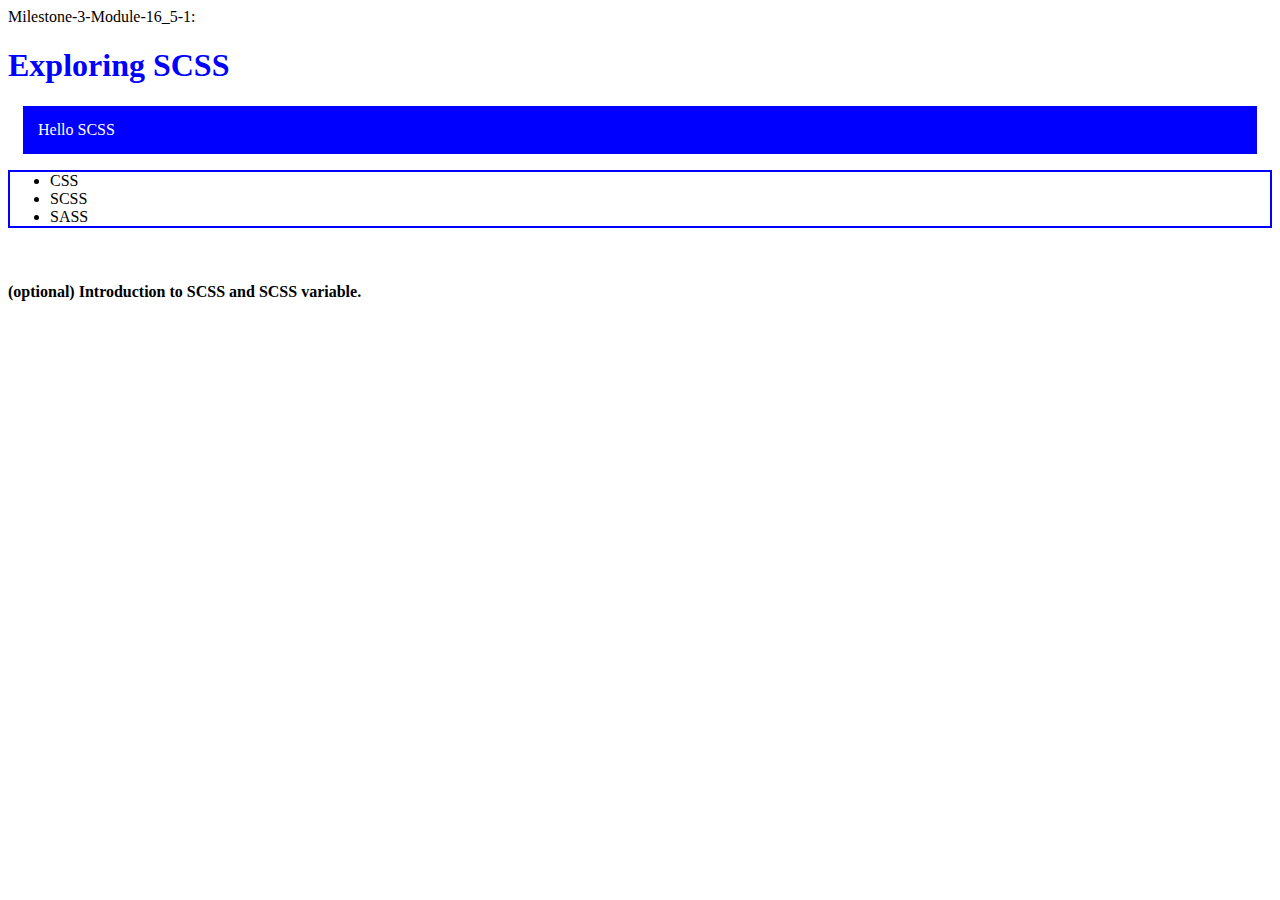
<file: 16_5-1/index.html>
<!DOCTYPE html>
<html lang="en">
<head>
    <meta charset="UTF-8">
    <meta name="viewport" content="width=device-width, initial-scale=1.0">
    <title>Module-16_5-1 | (optional) Introduction to SCSS</title>
    <link rel="stylesheet" href="Styles/style.css">
    <span>Milestone-3-Module-16_5-1:</span>
</head>
<body>
    <h1>Exploring SCSS</h1>
    <p>Hello SCSS</p>
    <ul>
        <li>CSS</li>
        <li>SCSS</li>
        <li>SASS</li>
    </ul>
    <br>
    <h4>(optional) Introduction to SCSS and SCSS variable.</h4>
    
</body>
</html>
</file>
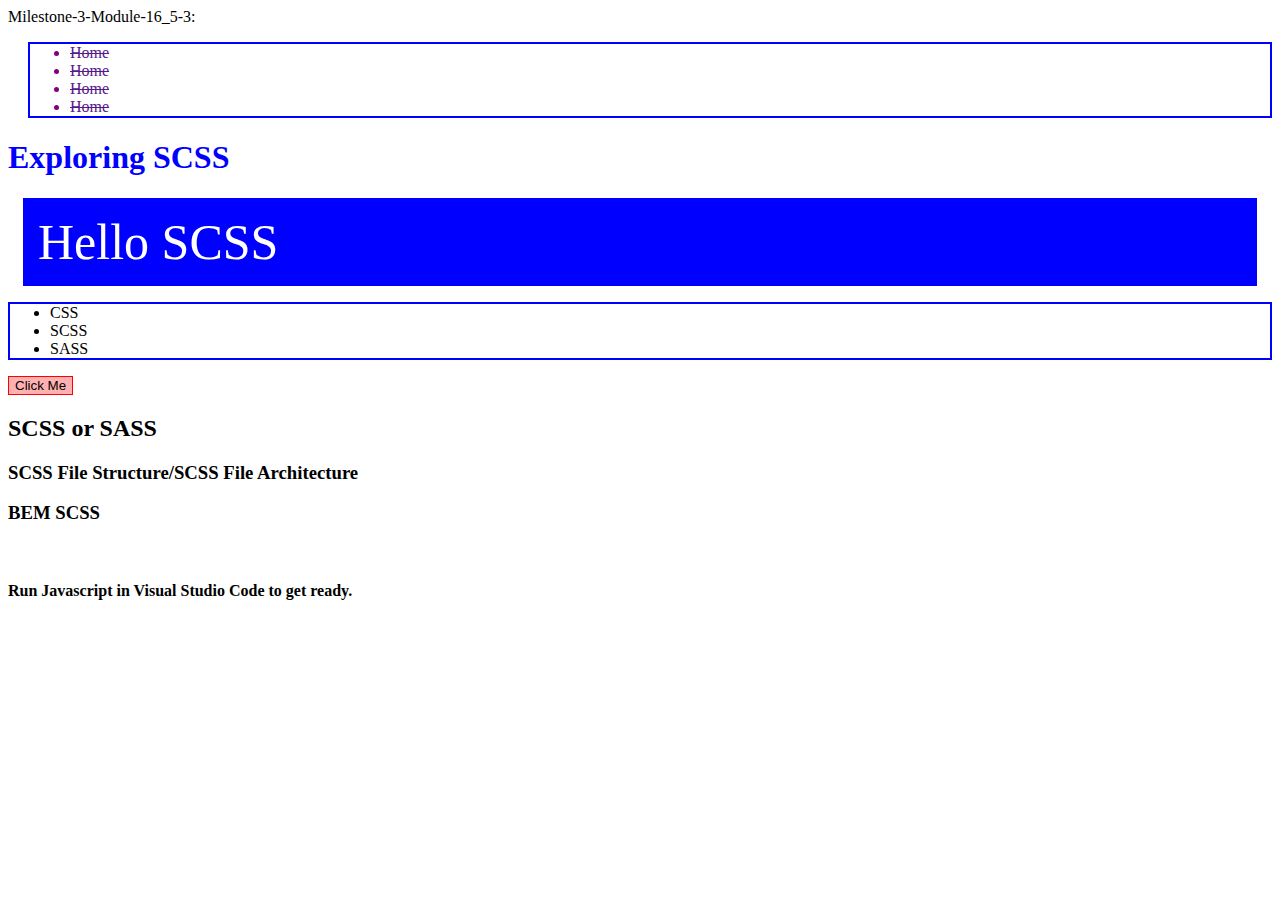
<file: 16_5-3/index.html>
<!DOCTYPE html>
<html lang="en">
<head>
    <meta charset="UTF-8">
    <meta name="viewport" content="width=device-width, initial-scale=1.0">
    <title>Module-16_5-3 | Run Javascript in Visual Studio Code to get ready</title>
    <link rel="stylesheet" href="Styles/style.css">
    <span>Milestone-3-Module-16_5-3:</span>
</head>
<body>
    <nav>
        <ul>
            <li><a href="">Home</a></li>
            <li><a href="">Home</a></li>
            <li><a href="">Home</a></li>
            <li><a href="">Home</a></li>
        </ul>
    </nav>
    <h1>Exploring SCSS</h1>
    <p>Hello SCSS</p>
    <ul>
        <li>CSS</li>
        <li>SCSS</li>
        <li>SASS</li>
    </ul>
    <button>Click Me</button>
    <h2>SCSS or SASS</h2>
    <h3>SCSS File Structure/SCSS File Architecture</h3>
    <h3>BEM SCSS</h3>
    <br>
    <h4>Run Javascript in Visual Studio Code to get ready.</h4>
    
</body>
</html>
</file>
<file: 16_5-1/Styles/style.css>
h1 {
  color: blue;
}

p {
  background-color: blue;
  color: white;
  margin: 15px;
  padding: 15px;
}

ul {
  border: 2px solid blue;
}/*# sourceMappingURL=style.css.map */
</file>
<file: 16_5-3/Styles/style.css>
h1 {
  color: blue;
}

p {
  background-color: blue;
  color: white;
  margin: 15px;
  padding: 15px;
  font-size: 50px;
}

ul {
  border: 2px solid blue;
}

nav ul {
  border: 2px solid blue;
  margin-left: 20px;
}
nav ul li {
  color: purple;
}
nav ul li a {
  text-decoration: line-through;
}

button {
  border: 1px solid red;
  background-color: rgba(255, 0, 0, 0.31);
}
button:hover {
  background-color: purple;
  padding: 20px;
}/*# sourceMappingURL=style.css.map */
</file>
